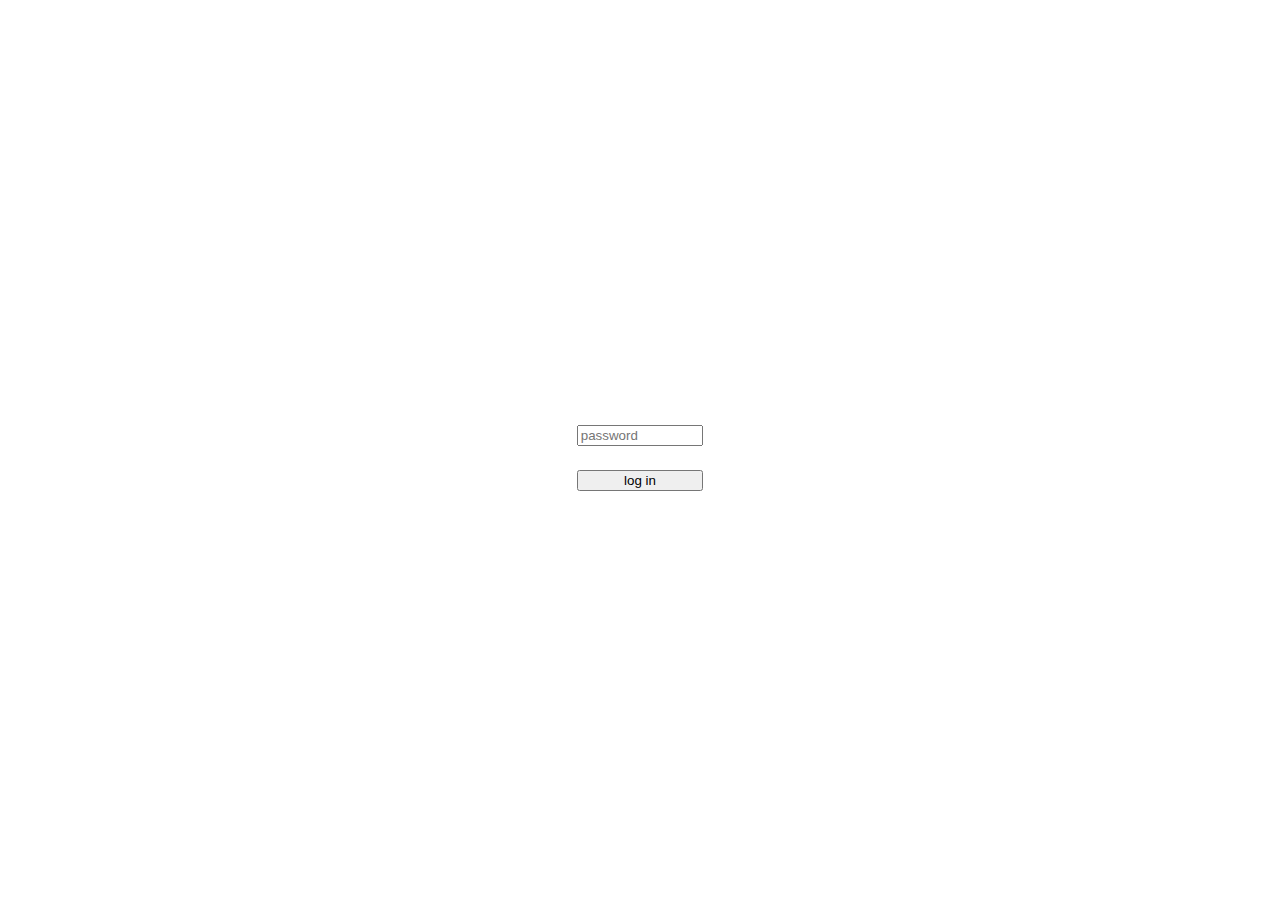
<file: index.html>
<!DOCTYPE html>
<html lang="en">
<head>
    <meta charset="UTF-8">
    <title>password</title>
    <link rel="stylesheet" href="style.css">
</head>
<body class="telo">
    <div></div>
    <div></div>
    <div></div>
    <div></div>

    <input id="x" type="text" placeholder="password">

    <div></div>
    <div></div>

    <button id="btn">log in</button>

    <script src="./script.js"></script>
</body>
</html>
</file>
<file: style.css>
body{
    height: 100vh;
}

.telo{
    display: grid;
    justify-content: center;
    align-items: center;
    grid-template-rows: 45% 5% 5% 45%;
    grid-template-columns: 45% 10% 45%;
}

p{
    text-align: center;
    margin-top: 40vh;
}
</file>
